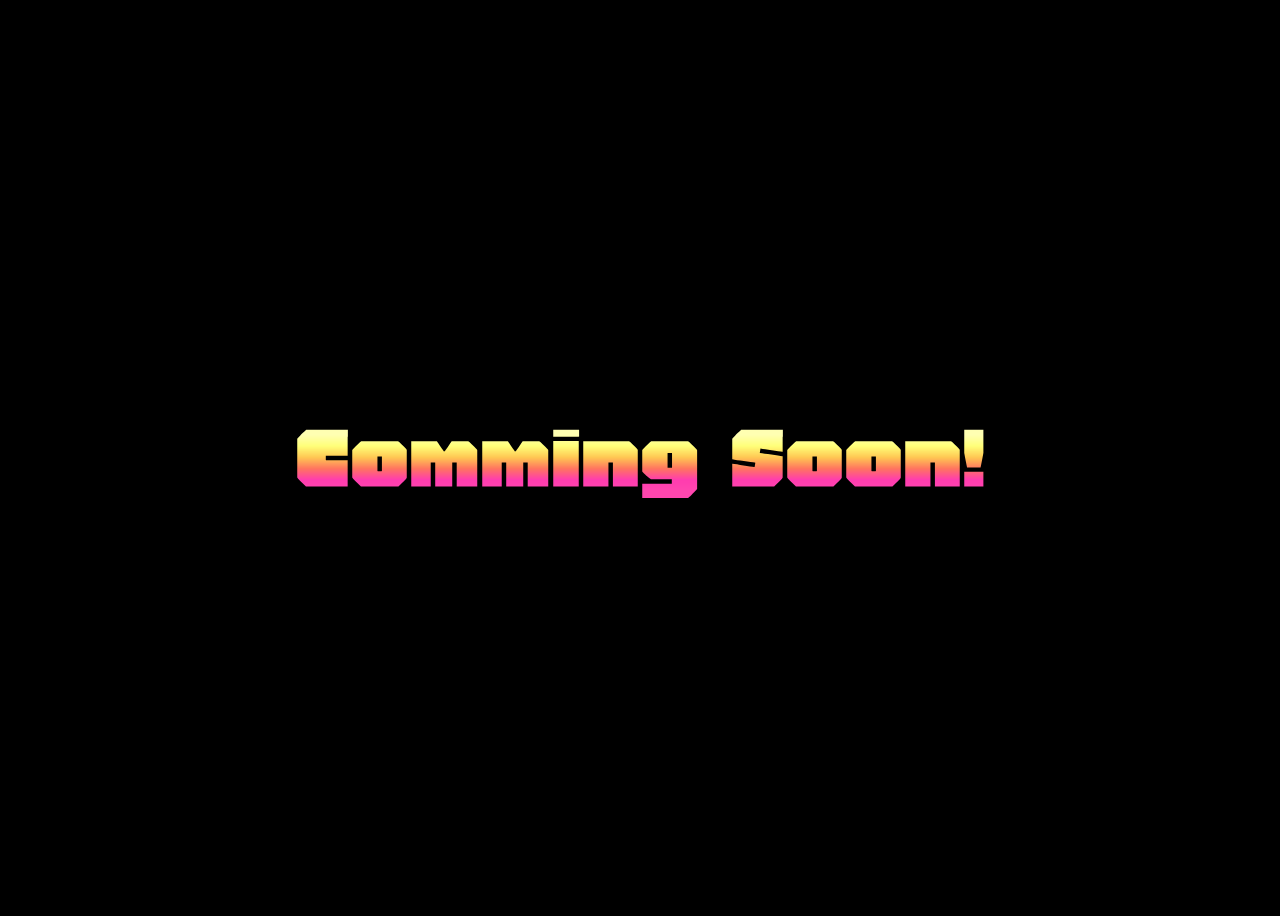
<file: analytics.html>
<!DOCTYPE html>
<html lang="en">

<head>
    <meta charset="UTF-8">
    <meta name="viewport" content="width=device-width, initial-scale=1">
    <link rel="icon" type="image/x-icon" href="assets/favicon.jpg">
    <link rel="stylesheet" href="csStyles.css">
    <title>Business Analytics</title>
</head>

<body>
    <div class="container">
        <a href="https://seg3125.rambolps.ca/">
            <div class="content">
                <p class="honk-font">
                    Comming Soon!
                </p>
            </div>
        </a>
    </div>
</body>

</html>
</file>
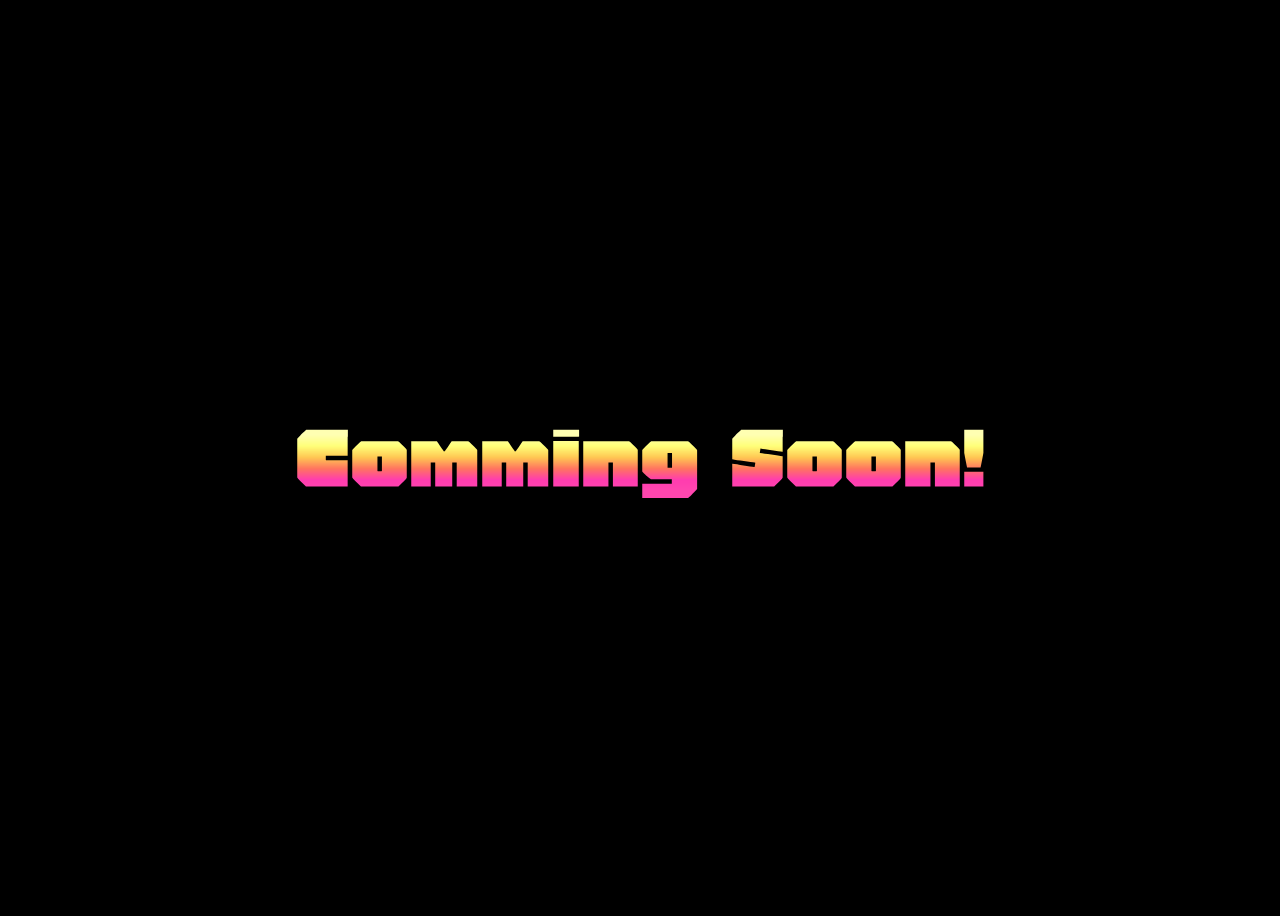
<file: bike.html>
<!DOCTYPE html>
<html lang="en">

<head>
    <meta charset="UTF-8">
    <meta name="viewport" content="width=device-width, initial-scale=1">
    <link rel="icon" type="image/x-icon" href="assets/favicon.jpg">
    <link rel="stylesheet" href="csStyles.css">
    <title>Bike Repair</title>
</head>

<body>
    <div class="container">
        <a href="https://seg3125.rambolps.ca/">
            <div class="content">
                <p class="honk-font">
                    Comming Soon!
                </p>
            </div>
        </a>
    </div>
</body>

</html>
</file>
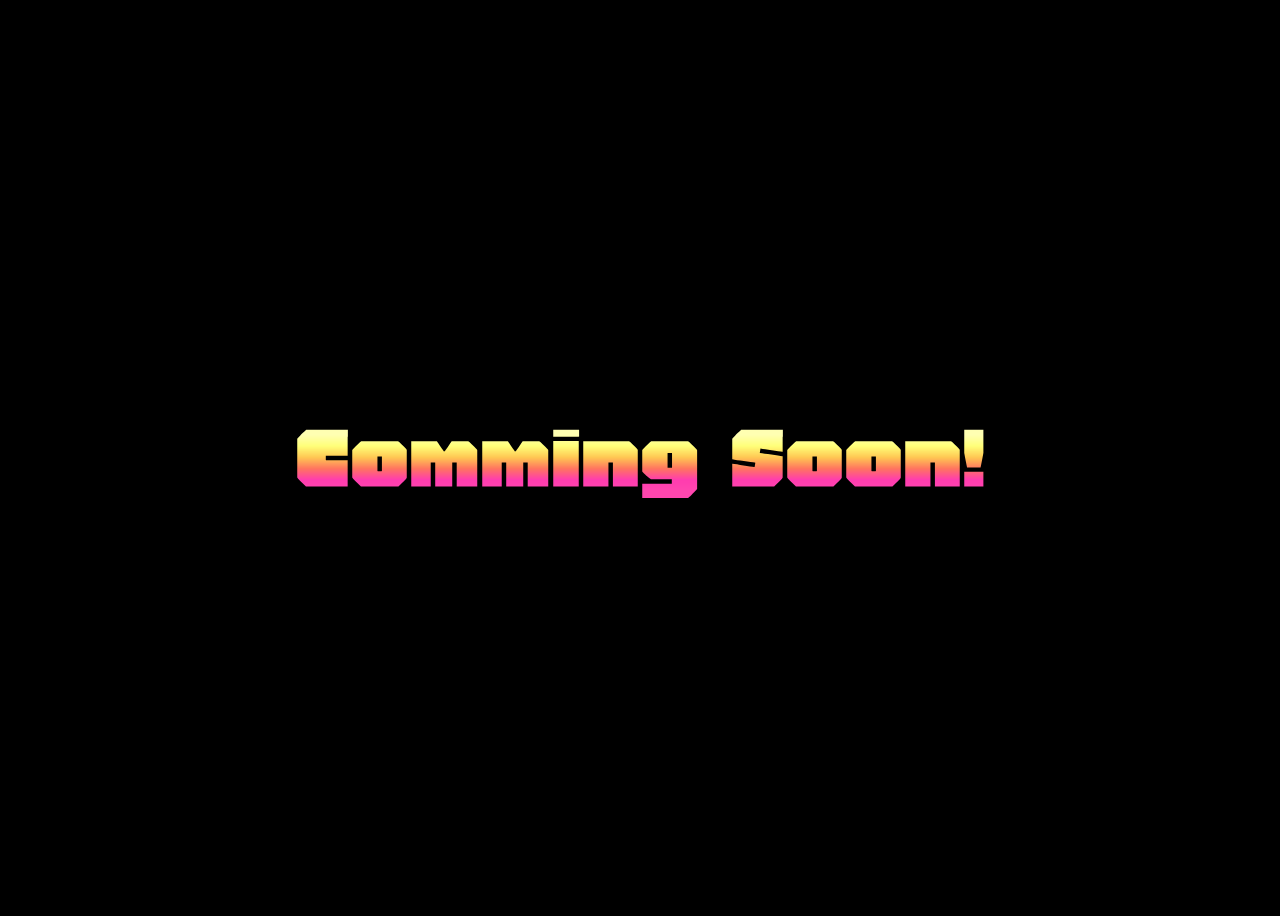
<file: blackjack.html>
<!DOCTYPE html>
<html lang="en">

<head>
    <meta charset="UTF-8">
    <meta name="viewport" content="width=device-width, initial-scale=1">
    <link rel="icon" type="image/x-icon" href="assets/favicon.jpg">
    <link rel="stylesheet" href="csStyles.css">
    <title>Blackjack</title>
</head>

<body>
    <div class="container">
        <a href="https://seg3125.rambolps.ca/">
            <div class="content">
                <p class="honk-font">
                    Comming Soon!
                </p>
            </div>
        </a>
    </div>
</body>

</html>
</file>
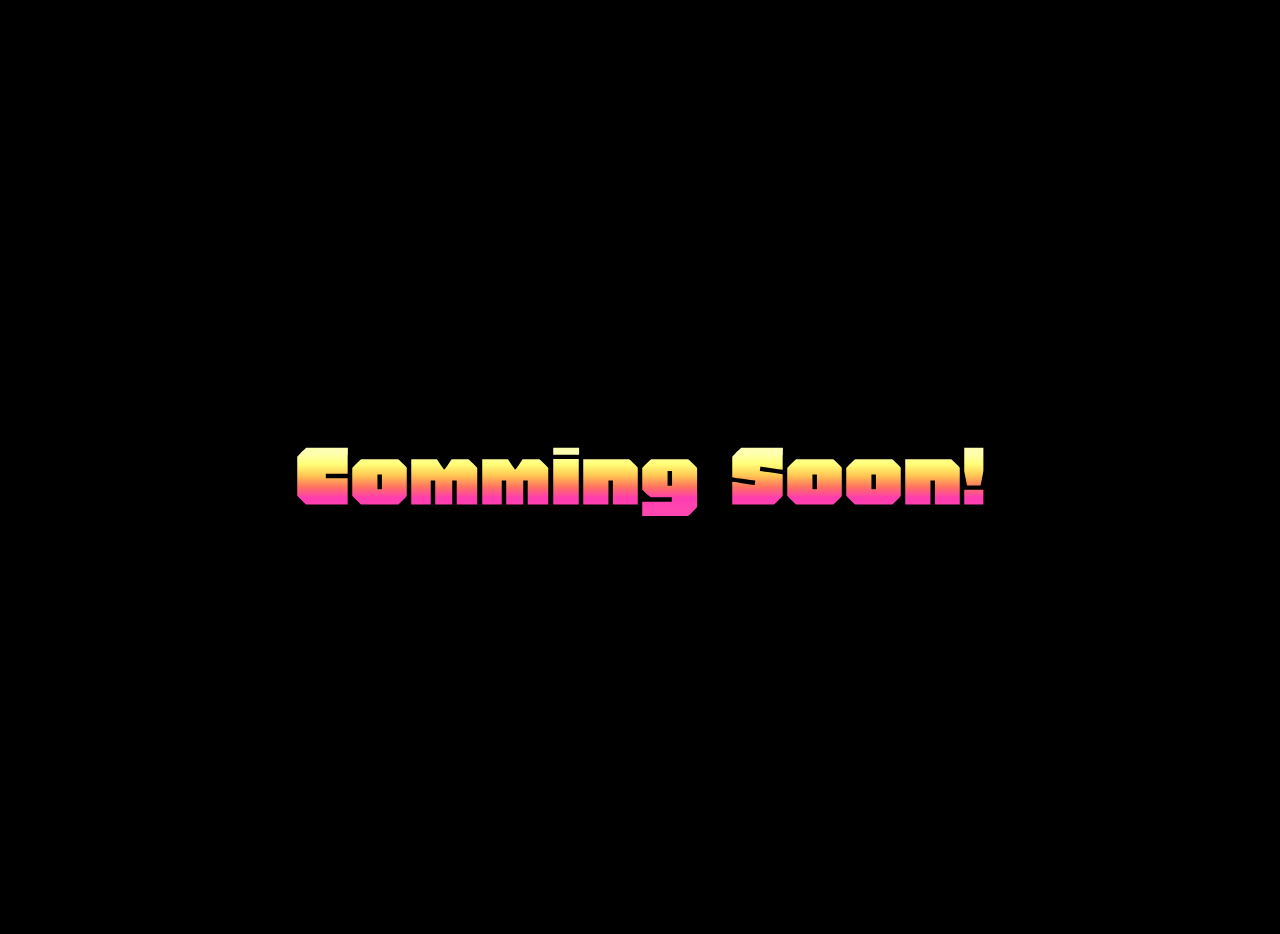
<file: ecommerce.html>
<!DOCTYPE html>
<html lang="en">

<head>
    <meta charset="UTF-8">
    <meta name="viewport" content="width=device-width, initial-scale=1">\
    <link rel="icon" type="image/x-icon" href="assets/favicon.jpg">
    <link rel="stylesheet" href="csStyles.css">
    <title>E-Commerce</title>
</head>

<body>
    <div class="container">
        <a href="https://seg3125.rambolps.ca/">
            <div class="content">
                <p class="honk-font">
                    Comming Soon!
                </p>
            </div>
        </a>
    </div>
</body>

</html>
</file>
<file: csStyles.css>
@import url('https://fonts.googleapis.com/css2?family=Honk&display=swap');


body {    
    background-color: black;
}

.honk-font {
    font-family: "Honk", system-ui;
    font-optical-sizing: auto;
    font-weight: 400;
    font-size: 7em;
    text-align: center;
    font-style: normal;
    font-variation-settings:
      "MORF" 15,
      "SHLN" 50;
  }


  .container{
    display: grid;
    place-items: center;
    height: 100vh;
  }
  
  .content{
    transition: transform 0.3s ease;
  }
  .content:hover{
    transform: scale(1.2);
  }

  a:link { 
    text-decoration: none; 
  } 
  a:visited { 
    text-decoration: none; 
  } 
  a:hover { 
    text-decoration: none; 
  } 
  a:active { 
    text-decoration: none; 
  }
</file>
